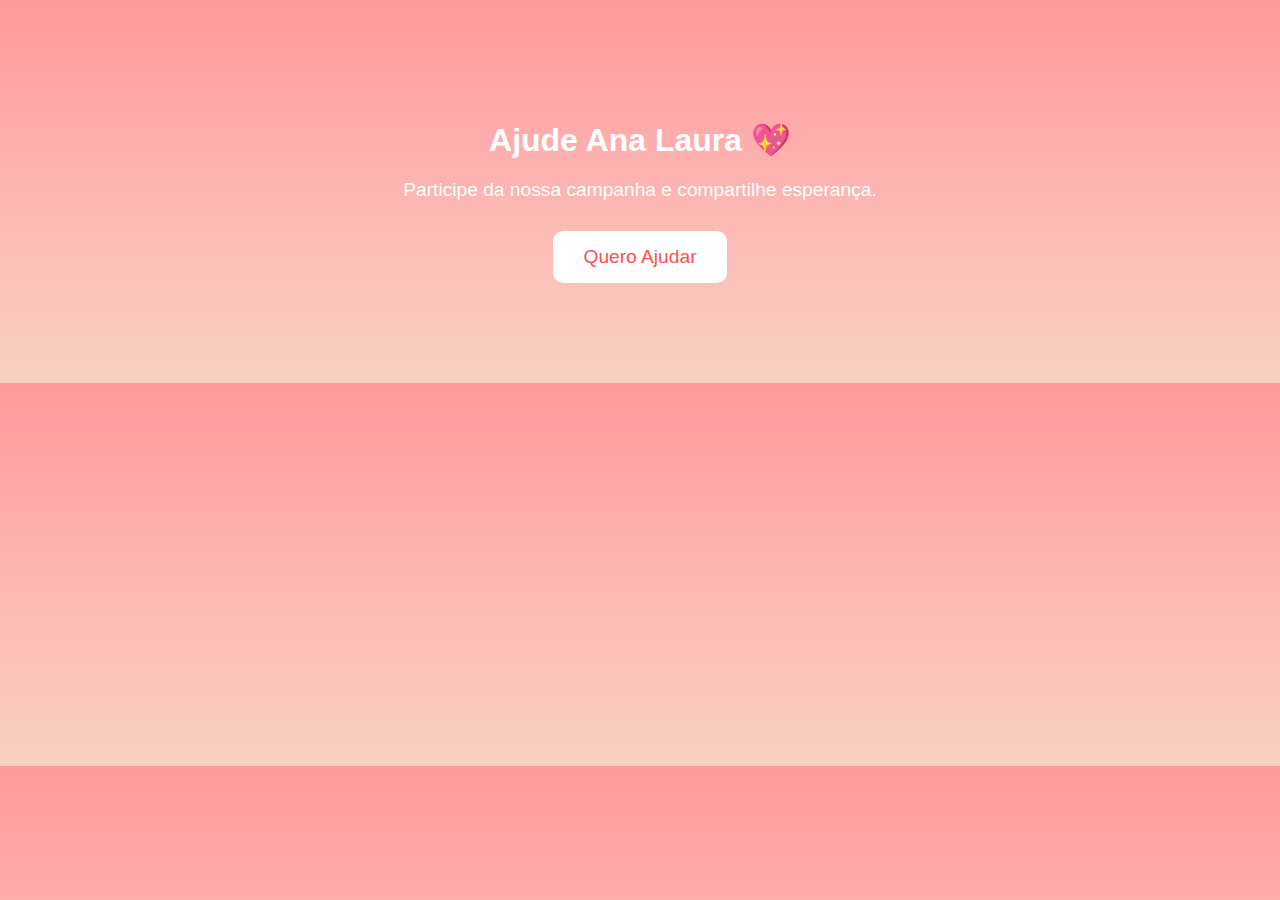
<file: index (1).html>
<!DOCTYPE html>
<html lang="pt-BR">
<head>
  <meta charset="UTF-8" />
  <meta name="viewport" content="width=device-width, initial-scale=1.0" />
  <title>Ajude Ana Laura</title>
  <style>
    body {
      margin: 0;
      padding: 0;
      font-family: Arial, sans-serif;
      background: linear-gradient(to bottom, #ff9a9e, #fad0c4);
      text-align: center;
      color: #fff;
    }
    .container {
      max-width: 600px;
      margin: 80px auto;
      padding: 20px;
    }
    h1 {
      font-size: 2em;
      margin-bottom: 20px;
    }
    p {
      font-size: 1.2em;
      margin-bottom: 30px;
    }
    button {
      background-color: #fff;
      color: #ff4e50;
      border: none;
      padding: 15px 30px;
      font-size: 1.2em;
      border-radius: 10px;
      cursor: pointer;
      transition: 0.3s;
    }
    button:hover {
      background-color: #ffd6d6;
    }
  </style>
</head>
<body>
  <div class="container">
    <h1>Ajude Ana Laura 💖</h1>
    <p>Participe da nossa campanha e compartilhe esperança.</p>
    <button onclick="alert('Obrigado por sua ajuda!')">Quero Ajudar</button>
  </div>

  <script>
    // Aqui você pode colocar seu JavaScript se quiser interações
  </script>
</body>
</html>
</file>
